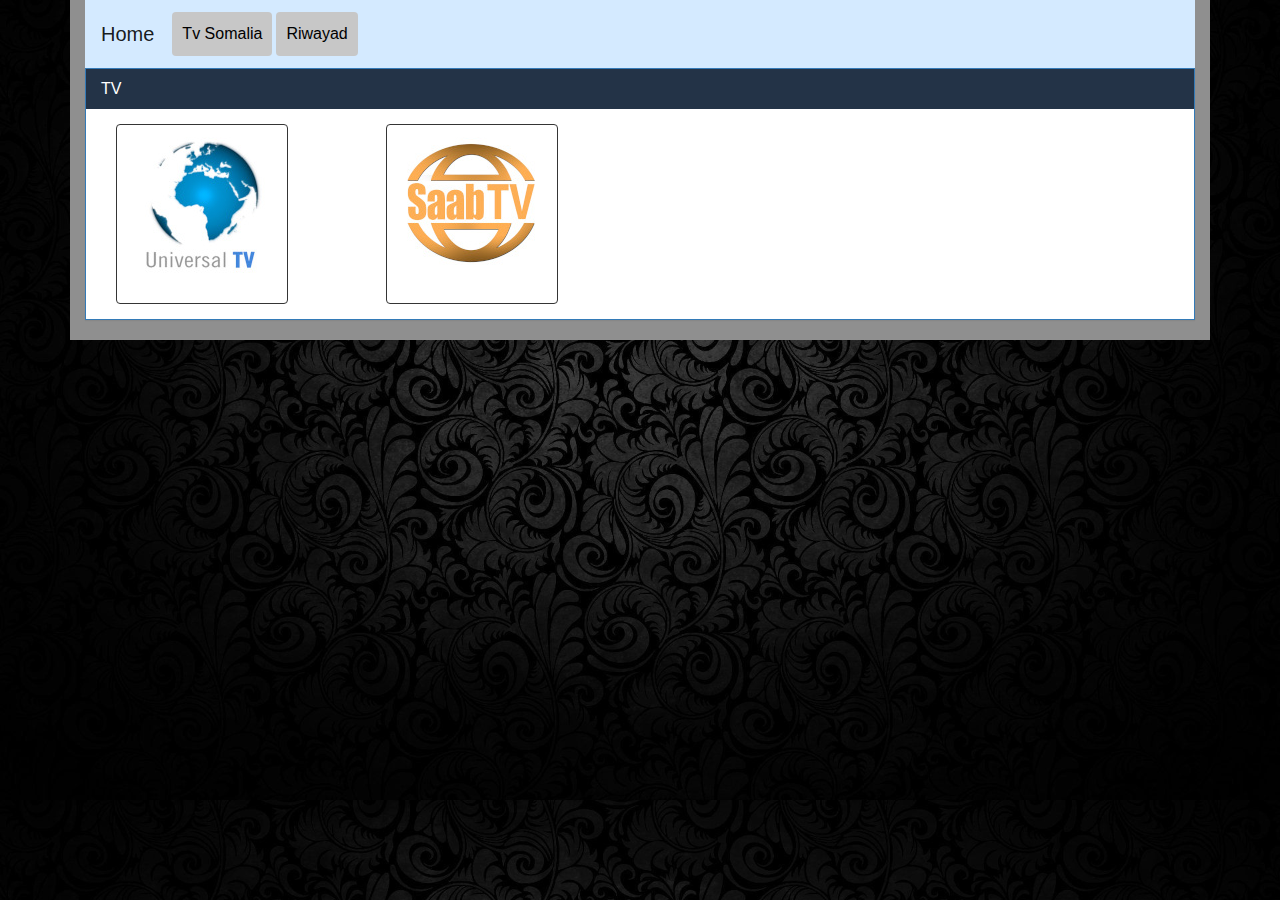
<file: tv.html>
<!DOCTYPE html>
<html lang="en">
<head>
    <title>Home</title>
    <meta charset="UTF-8">
    <meta http-equiv="X-UA-Compatible" content="IE=edge">
    <meta name="viewport" content="width=device-width, initial-scale=1.0">
    <link href="https://stackpath.bootstrapcdn.com/bootstrap/4.4.1/css/bootstrap.min.css" rel="stylesheet"
        integrity="sha384-Vkoo8x4CGsO3+Hhxv8T/Q5PaXtkKtu6ug5TOeNV6gBiFeWPGFN9MuhOf23Q9Ifjh" crossorigin="anonymous">
    <script src="https://code.jquery.com/jquery-3.4.1.slim.min.js"
        integrity="sha384-J6qa4849blE2+poT4WnyKhv5vZF5SrPo0iEjwBvKU7imGFAV0wwj1yYfoRSJoZ+n" crossorigin="anonymous">
    </script>
    <script src="https://cdn.jsdelivr.net/npm/popper.js@1.16.0/dist/umd/popper.min.js"
        integrity="sha384-Q6E9RHvbIyZFJoft+2mJbHaEWldlvI9IOYy5n3zV9zzTtmI3UksdQRVvoxMfooAo" crossorigin="anonymous">
    </script>
    <script src="https://stackpath.bootstrapcdn.com/bootstrap/4.4.1/js/bootstrap.min.js"
    integrity="sha384-wfSDF2E50Y2D1uUdj0O3uMBJnjuUD4Ih7YwaYd1iqfktj0Uod8GCExl3Og8ifwB6" crossorigin="anonymous">
    </script>
 <link rel="stylesheet" href="css/zndex.css">

</head>
<body>
  <div class="container" style="background-color: #8f8f8f;">
    <header>
        <nav class="navbar navbar-expand-lg navbar-light bg-light">
          <a class="navbar-brand" href="index.html">Home</a>
            <button class="navbar-toggler" type="button" data-toggle="collapse" data-target="#navbarNavAltMarkup" aria-controls="navbarNavAltMarkup" aria-expanded="false" aria-label="Toggle navigation">
              <span class="navbar-toggler-icon"></span>
            </button>
            <div class="collapse navbar-collapse" id="navbarNavAltMarkup">
              <div class="navbar-nav">
                <a id="nav1" class="btn" href="tv.html">Tv Somalia</a>
                <a id="nav2" class="btn" href="riwa.html">Riwayad</a>
              </div>
            </div>
          </nav>
    </header>
    

   

    <div class="row">
      <div class="col-md-12">
        <div class="panel panel-primary">
         <div class="panel-heading">
            <h3 class="panel-title">TV</h3>
         </div>
         <div class="panel-body">
                            <div class="col-md-3">
                                <div class="thumbnail">
                                  <a href="tv/universaltv.html">
                                  <img alt="Bootstrap Thumbnail Second" src="img/j2.jpg"/>
                                  <div class="caption">
                                        <h4></h4>
                                    </div>
                                  </a>
                                </div>
                            </div>

                            <div class="col-md-3">
                                <div class="thumbnail">
                                <a href="tv/saabtv.html">
                                  <img alt="Bootstrap Thumbnail Second" src="img/saab.jpg"/>
                                  <div class="caption">
                                        <h4></h4>
                                    </div>
                                </div>
                            </div>

                            
                            
                            <div class="clearfix"></div>
                           
              </div>
            </div>
        </div>  
      </div>  

    </main>

    </div>  
</body>
</html>
</file>
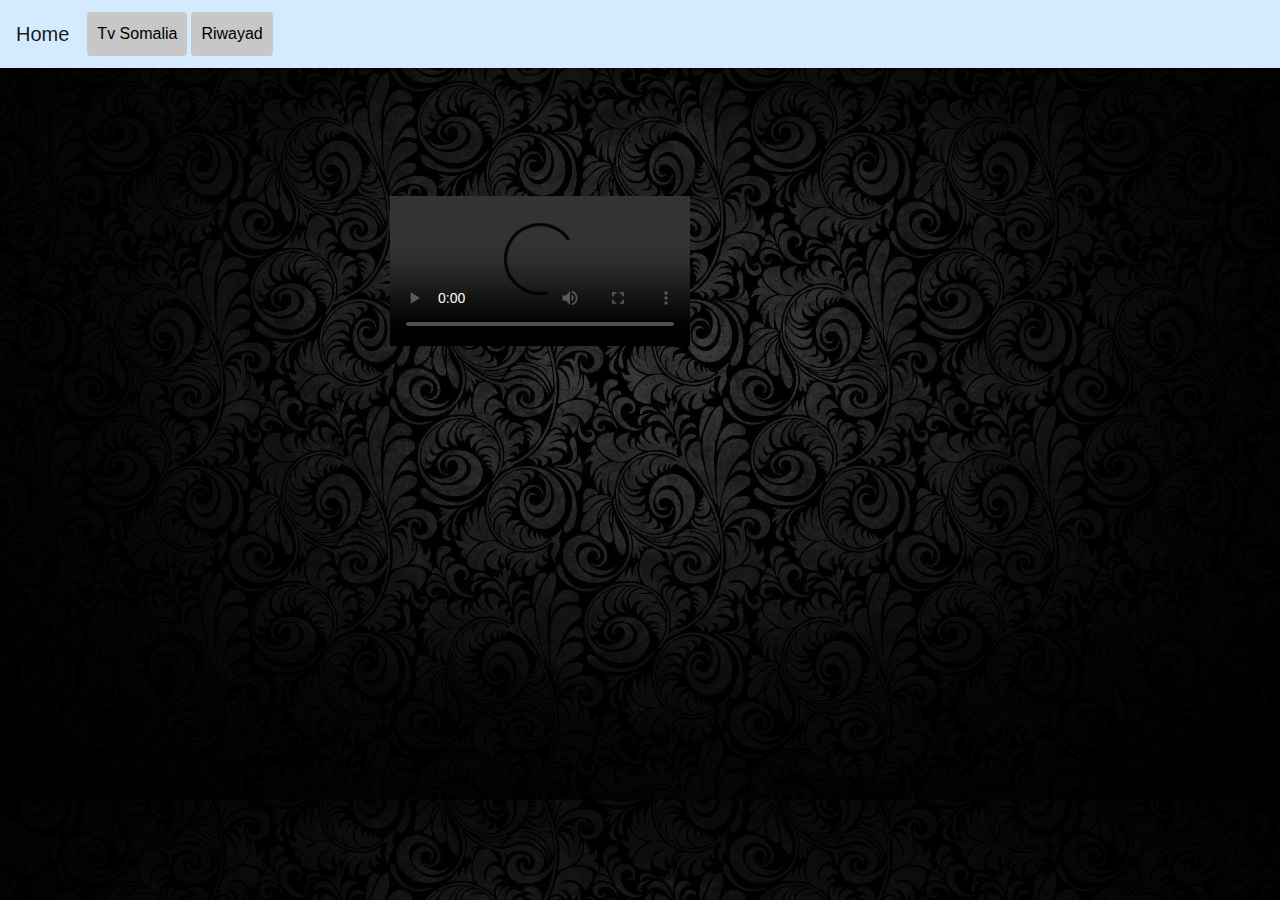
<file: tv/saabtv.html>
<html>
<head>

<script async src="https://www.googletagmanager.com/gtag/js?id=UA-126212049-8"></script>
<link href="https://stackpath.bootstrapcdn.com/bootstrap/4.4.1/css/bootstrap.min.css" rel="stylesheet"
integrity="sha384-Vkoo8x4CGsO3+Hhxv8T/Q5PaXtkKtu6ug5TOeNV6gBiFeWPGFN9MuhOf23Q9Ifjh" crossorigin="anonymous">
<script src="https://code.jquery.com/jquery-3.4.1.slim.min.js"
integrity="sha384-J6qa4849blE2+poT4WnyKhv5vZF5SrPo0iEjwBvKU7imGFAV0wwj1yYfoRSJoZ+n" crossorigin="anonymous">
</script>
<script src="https://cdn.jsdelivr.net/npm/popper.js@1.16.0/dist/umd/popper.min.js"
integrity="sha384-Q6E9RHvbIyZFJoft+2mJbHaEWldlvI9IOYy5n3zV9zzTtmI3UksdQRVvoxMfooAo" crossorigin="anonymous">
</script>
<script src="https://stackpath.bootstrapcdn.com/bootstrap/4.4.1/js/bootstrap.min.js"
integrity="sha384-wfSDF2E50Y2D1uUdj0O3uMBJnjuUD4Ih7YwaYd1iqfktj0Uod8GCExl3Og8ifwB6" crossorigin="anonymous">
</script>
<link href="../css/zndex.css" rel="stylesheet">
<script>
  window.dataLayer = window.dataLayer || [];
  function gtag(){dataLayer.push(arguments);}
  gtag('js', new Date());

  gtag('config', 'UA-126212049-8');
</script>
<style>
    .saab {
    display: block;
    margin-left: auto;
    margin-right: auto;
    width: 500px;
    margin-top: 10%;
  }
</style>

</head>
<body>

<header>
        <nav class="navbar navbar-expand-lg navbar-light bg-light">
          <a class="navbar-brand" href="../index.html">Home</a>
            <button class="navbar-toggler" type="button" data-toggle="collapse" data-target="#navbarNavAltMarkup" aria-controls="navbarNavAltMarkup" aria-expanded="false" aria-label="Toggle navigation">
              <span class="navbar-toggler-icon"></span>
            </button>
            <div class="collapse navbar-collapse" id="navbarNavAltMarkup">
              <div class="navbar-nav">
                <a id="nav1" class="btn" href="../tv.html">Tv Somalia</a>
                <a id="nav2" class="btn" href="../riwa.html">Riwayad</a>
              </div>
            </div>
          </nav>
    </header>

<script src="https://www.google-analytics.com/analytics.js"></script>
<link href="https://vjs.zencdn.net/7.8.2/video-js.css" rel="stylesheet">
<script src='https://vjs.zencdn.net/7.8.2/video.js'></script>
<script src='../js/plugin.js'></script>

<div class="saab">
	<video id='player_vjs' class='video-js vjs-big-play-centered' controls preload="auto" autoplay="true">
		<source id="player_src" src='https://ap02.iqplay.tv:8082/iqb8002/s03btv/playlist.m3u8' type='application/x-mpegURL'>
	</video>
</div>

<script src='../js/video_plugin.js'></script>

</body>
</html>
</file>
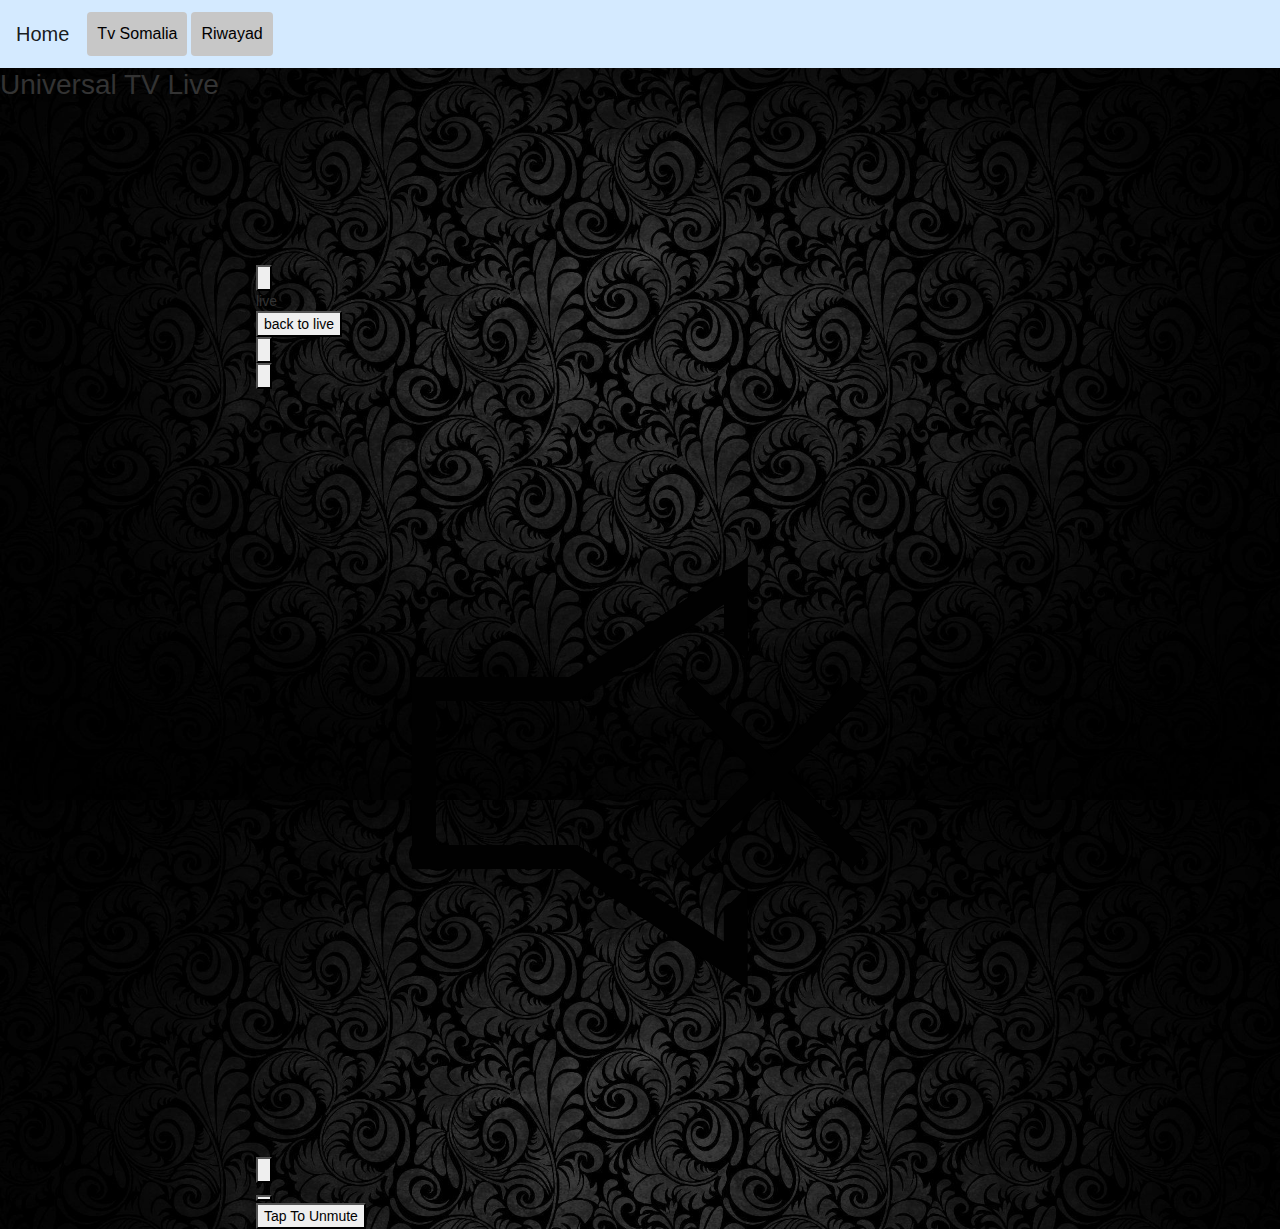
<file: tv/universaltv.html>
<!DOCTYPE html>
<html lang="en">
<head>
  <meta charset="UTF-8">
  <meta http-equiv="X-UA-Compatible" content="IE=edge">
  <meta name="viewport" content="width=device-width, initial-scale=1.0">
  <title>Document</title>
  <meta http-equiv="X-UA-Compatible" content="IE=edge">
    <meta name="viewport" content="width=device-width, initial-scale=1.0">
    <link href="https://stackpath.bootstrapcdn.com/bootstrap/4.4.1/css/bootstrap.min.css" rel="stylesheet"
        integrity="sha384-Vkoo8x4CGsO3+Hhxv8T/Q5PaXtkKtu6ug5TOeNV6gBiFeWPGFN9MuhOf23Q9Ifjh" crossorigin="anonymous">
    <script src="https://code.jquery.com/jquery-3.4.1.slim.min.js"
        integrity="sha384-J6qa4849blE2+poT4WnyKhv5vZF5SrPo0iEjwBvKU7imGFAV0wwj1yYfoRSJoZ+n" crossorigin="anonymous">
    </script>
    <script src="https://cdn.jsdelivr.net/npm/popper.js@1.16.0/dist/umd/popper.min.js"
        integrity="sha384-Q6E9RHvbIyZFJoft+2mJbHaEWldlvI9IOYy5n3zV9zzTtmI3UksdQRVvoxMfooAo" crossorigin="anonymous">
    </script>
    <script src="https://stackpath.bootstrapcdn.com/bootstrap/4.4.1/js/bootstrap.min.js"
    integrity="sha384-wfSDF2E50Y2D1uUdj0O3uMBJnjuUD4Ih7YwaYd1iqfktj0Uod8GCExl3Og8ifwB6" crossorigin="anonymous">
    </script>
    <link rel="stylesheet" href="../css/zndex.css">
  
</head>
<body>
  
    <header>
        <nav class="navbar navbar-expand-lg navbar-light bg-light">
          <a class="navbar-brand" href="../index.html">Home</a>
            <button class="navbar-toggler" type="button" data-toggle="collapse" data-target="#navbarNavAltMarkup" aria-controls="navbarNavAltMarkup" aria-expanded="false" aria-label="Toggle navigation">
              <span class="navbar-toggler-icon"></span>
            </button>
            <div class="collapse navbar-collapse" id="navbarNavAltMarkup">
              <div class="navbar-nav">
                <a id="nav1" class="btn" href="../tv.html">Tv Somalia</a>
                <a id="nav2" class="btn" href="../riwa.html">Riwayad</a>
              </div>
            </div>
          </nav>
    </header>
  <div class="song">
    <div class="song-info">
      <h3>Universal TV Live</h3>	
  </div>
    <div class="video-grid">
      
<div id="â€œContainer&quot;">
<div id="boxcast-widget-rsimwgxwmgs7awm2iv6k"><div data-reactroot="" class="boxcast-boxoffice boxcast-theme-light boxcast-ar-16_9 boxcast-size-xs"><div class="boxcast-player-container"><div class="boxcast-player-wrapper"><div class="boxcast-player-inner" style="background-image: url(&quot;https://uploads.boxcast.com/s4ux5t2rzoljpl0vfklh/2020-12/zfowrfhjla2yuvqpl84r/720.png&quot;); background-size: cover; background-repeat: no-repeat; background-position: 50% 50%;"><div><div><div data-player="" tabindex="9999" class="" style="height: 100%; width: 100%;">

<style class="clappr-style">
    .chromecast-playback {
    height: 100%;
    width: 100%; }
    .chromecast-playback .chromecast-playback-background, .chromecast-playback .chromecast-playback-overlay {
    position: absolute;
    height: 100%;
    width: 100%; }
    .chromecast-playback .chromecast-playback-background {
    background-size: contain; }
    .chromecast-playback .chromecast-playback-overlay {
    background-color: #000;
    opacity: 0.4; }

.chromecast-button {
    background: transparent;
    border: 0;
    width: 32px;
    height: 32px;
    font-size: 22px;
    line-height: 32px;
    letter-spacing: 0;
    margin: 0 6px;
    color: #fff;
    opacity: 0.5;
    vertical-align: middle;
    text-align: left;
    cursor: pointer;
    -webkit-font-smoothing: antialiased;
    -moz-osx-font-smoothing: grayscale;
    -webkit-transition: all 0.1s ease;
    -moz-transition: all 0.1s ease;
    -o-transition: all 0.1s ease;
    transition: all 0.1s ease; }
.chromecast-button:hover {
opacity: 0.75;
text-shadow: rgba(255, 255, 255, 0.8) 0 0 5px; }
.chromecast-button:focus {
outline: none; }
.chromecast-button svg {
width: 24px;
height: 24px; }
.chromecast-button svg #cast, .chromecast-button svg #cast-on, .chromecast-button svg #Path {
fill: #fff;
stroke: #fff;
stroke-width: 0.5px; }
</style>

<div class="container pointer-enabled" data-container=""><div class="player-poster" data-poster="" style="background-image: url(&quot;https://uploads.boxcast.com/s4ux5t2rzoljpl0vfklh/2020-12/zfowrfhjla2yuvqpl84r/720.png&quot;); display: none;"><button type="button" aria-label="Play Video" id="boxcast-big-play-button" class="play-wrapper" data-poster=""><svg xmlns="http://www.w3.org/2000/svg" viewBox="0 0 16 16" data-poster="" class="poster-icon" style="display: none;"><path fill="#010101" d="M1.425.35L14.575 8l-13.15 7.65V.35z"></path></svg></button></div><div data-spinner="" class="spinner-three-bounce" style="display: none;"><div data-bounce1=""></div><div data-bounce2=""></div><div data-bounce3=""></div>
</div><video data-html5-video="" poster="https://uploads.boxcast.com/s4ux5t2rzoljpl0vfklh/2020-12/zfowrfhjla2yuvqpl84r/720.png" preload="metadata" muted="true" src="blob:http://shaashada.com/96de419a-b880-4151-9af5-a383f94f01d3"></video></div><div class="media-control live w320 media-control-hide" data-media-control="" style="">
<div class="media-control-background" data-background=""></div>
<div class="media-control-layer" data-controls="">







<div class="media-control-center-panel" data-media-control="">

<div class="bar-container" data-seekbar="">
<div class="bar-background" data-seekbar="">
  <div class="bar-fill-1" data-seekbar="" style="left: 97.5938%; width: 2.59747%;"></div>
  <div class="bar-fill-2" data-seekbar="" style="width: 100%;"></div>
  <div class="bar-hover" data-seekbar="" style="left: 306.722px;"></div>
</div>
<div class="bar-scrubber" data-seekbar="" style="left: 100%;">
  <div class="bar-scrubber-icon" data-seekbar=""></div>
</div>
<div class="cue-points-plugin"><div class="cue-points-plugin-markers"></div><div class="cue-points-plugin-tooltips"></div></div></div>

</div>


<div class="media-control-left-panel" data-media-control="">

<button type="button" class="media-control-button media-control-icon paused" data-playpause="" aria-label="playpause"><svg xmlns="http://www.w3.org/2000/svg" viewBox="0 0 16 16"><path fill-rule="evenodd" clip-rule="evenodd" fill="#010101" d="M1.712 14.76H6.43V1.24H1.71v13.52zm7.86-13.52v13.52h4.716V1.24H9.573z"></path></svg></button>

<div class="dvr-controls" data-dvr-controls=""><div class="live-info">live</div>
<button type="button" class="live-button" aria-label="back to live">back to live</button>
</div></div>


<div class="media-control-right-panel" data-media-control="">

<button type="button" class="media-control-button media-control-icon" data-fullscreen="" aria-label="fullscreen"><svg xmlns="http://www.w3.org/2000/svg" viewBox="0 0 16 16"><path fill="#010101" d="M7.156 8L4 11.156V8.5H3V13h4.5v-1H4.844L8 8.844 7.156 8zM8.5 3v1h2.657L8 7.157 8.846 8 12 4.844V7.5h1V3H8.5z"></path></svg></button><div class="cc-controls" data-cc-controls=""><button type="button" class="cc-button media-control-button media-control-icon enabled" data-cc-button="" aria-label="cc-button"><svg version="1.1" id="Layer_1" xmlns="http://www.w3.org/2000/svg" xmlns:xlink="http://www.w3.org/1999/xlink" x="0px" y="0px" viewBox="0 0 49 41.8" style="enable-background:new 0 0 49 41.8;" xml:space="preserve"><path d="M47.1,0H3.2C1.6,0,0,1.2,0,2.8v31.5C0,35.9,1.6,37,3.2,37h43.9c1.6,0,1.9-1.1,1.9-2.7V2.8C49,1.2,48.7,0,47.1,0z M7.2,18.6 c0-4.8,3.5-9.3,9.9-9.3c4.8,0,7.1,2.7,7.1,2.7l-2.5,4c0,0-1.7-1.7-4.2-1.7c-2.8,0-4.3,2.1-4.3,4.3c0,2.1,1.5,4.4,4.5,4.4 c2.5,0,4.9-2.1,4.9-2.1l2.2,4.2c0,0-2.7,2.9-7.6,2.9C10.8,27.9,7.2,23.5,7.2,18.6z M36.9,27.9c-6.4,0-9.9-4.4-9.9-9.3 c0-4.8,3.5-9.3,9.9-9.3C41.7,9.3,44,12,44,12l-2.5,4c0,0-1.7-1.7-4.2-1.7c-2.8,0-4.3,2.1-4.3,4.3c0,2.1,1.5,4.4,4.5,4.4 c2.5,0,4.9-2.1,4.9-2.1l2.2,4.2C44.5,25,41.9,27.9,36.9,27.9z"></path></svg></button></div>

<div class="drawer-container" data-volume="">
<div class="drawer-icon-container" data-volume="">
  <div class="drawer-icon media-control-icon muted" data-volume=""><svg xmlns="http://www.w3.org/2000/svg" viewBox="0 0 16 16"><path fill-rule="evenodd" clip-rule="evenodd" fill="#010101" d="M9.75 11.51L6.7 9.5H3.75v-3H6.7L9.75 4.49v.664l.497.498V3.498L6.547 6H3.248v4h3.296l3.7 2.502v-2.154l-.497.5v.662zm3-5.165L12.404 6l-1.655 1.653L9.093 6l-.346.345L10.402 8 8.747 9.654l.346.347 1.655-1.653L12.403 10l.348-.346L11.097 8l1.655-1.655z"></path></svg></div>
  <span class="drawer-text" data-volume=""></span>
</div>

<div class="bar-container volume-bar-hide" data-volume="" style="display: none;">

<div class="segmented-bar-element" data-volume=""></div>

<div class="segmented-bar-element" data-volume=""></div>

<div class="segmented-bar-element" data-volume=""></div>

<div class="segmented-bar-element" data-volume=""></div>

<div class="segmented-bar-element" data-volume=""></div>

<div class="segmented-bar-element" data-volume=""></div>

<div class="segmented-bar-element" data-volume=""></div>

<div class="segmented-bar-element" data-volume=""></div>

<div class="segmented-bar-element" data-volume=""></div>

<div class="segmented-bar-element" data-volume=""></div>

</div>

</div>

<button type="button" class="media-control-button media-control-icon" data-hd-indicator="" aria-label="hd-indicator"><svg xmlns="http://www.w3.org/2000/svg" viewBox="0 0 16 16"><path fill="#010101" d="M5.375 7.062H2.637V4.26H.502v7.488h2.135V8.9h2.738v2.848h2.133V4.26H5.375v2.802zm5.97-2.81h-2.84v7.496h2.798c2.65 0 4.195-1.607 4.195-3.77v-.022c0-2.162-1.523-3.704-4.154-3.704zm2.06 3.758c0 1.21-.81 1.896-2.03 1.896h-.83V6.093h.83c1.22 0 2.03.696 2.03 1.896v.02z"></path></svg></button>

<div class="playback_rate" data-playback-rate-select=""><div data-reactroot=""><button type="button" class="boxcast-clappr-button" data-playback-rate-button="true" aria-label="Player Settings (Quality, Speed, CC)"><i class="boxcast-icon-cog"></i><!-- react-text: 7 --><!-- /react-text --></button><span></span></div></div></div>

</div>
<div class="seek-time" data-seek-time="" style="display: none; left: -100%;"><span data-seek-time="">02:42:50</span>
<span data-duration="" style="">03:35:34</span>
</div>
</div>
<div data-tap-to-unmute="">
    <button type="button">Tap To Unmute</button></div></div></div></div></div>
    <span></span><span><span></span></span><span></span></div></div>
    <div class="boxcast-well-container"><span></span><!-- react-empty: 12 --><span></span><span></span><!-- react-empty: 15 --></div><span></span></div></div>
<script type="text/javascript" charset="utf-8">(function(d, s, c, o) {var js = d.createElement(s), fjs = d.getElementsByTagName(s)[0];var h = (('https:' == document.location.protocol) ? 'https:' : 'http:');js.src = h + '//js.boxcast.com/v3.min.js';js.onload = function() { boxcast.noConflict()('#boxcast-widget-'+c).loadChannel(c, o); };js.charset = 'utf-8';fjs.parentNode.insertBefore(js, fjs);}(document, 'script', 'rsimwgxwmgs7awm2iv6k', {"showTitle":0,"showDescription":0,"showHighlights":0,"showRelated":false,"defaultVideo":"next","market":"smb","showDocuments":false,"showIndex":false,"showDonations":false}));</script>
</div>
</div>
  </div>
</body>
</html>
</file>
<file: css/zndex.css>
body{ background: url('../img/bac2.jpg')  top left ; 
    background-size: 100%; /* will keep AR */
      }
body {
        font-family: "Helvetica Neue", Helvetica, Arial, sans-serif;
        font-size: 14px;
        line-height: 1.42857143;
        color: #333;
        background-color: #fff;
      }
.btn{
    background-color: #c7c7c7;
    border: none;
    color: rgb(0, 0, 0);
    padding: 10px 10px;
    text-align: center;
    text-decoration: none;
    display: inline-block;
    font-size: 16px;
    margin: 4px 2px;
    cursor: pointer;
} 

.container{
  padding-right: 15px;
  padding-left: 15px;
  margin-right: auto;
  margin-left: auto;
}
.row{
  margin-left: -15px;
  margin-right: -15px;
}

/*! primera pagina*/
.panel {
  margin-bottom: 20px;
  background-color: #fff;
  border: 1px solid transparent;
  
  -webkit-box-shadow: 0 1px 1px rgba(0, 0, 0, .05);
          box-shadow: 0 1px 1px rgba(0, 0, 0, .05);
}
.panel-body {
  padding: 15px;
}
.panel-heading {
  padding: 10px 15px;
  border-bottom: 1px solid transparent;
}
.panel-heading > .dropdown .dropdown-toggle {
  color: inherit;
}
.panel-title {
  margin-top: 0;
  margin-bottom: 0;
  font-size: 16px;
  color: inherit;
}
.panel-title > a,
.panel-title > small,
.panel-title > .small,
.panel-title > small > a,
.panel-title > .small > a {
  color: inherit;
}
.panel-footer {
  padding: 10px 15px;
  background-color: #f5f5f5;
  border-top: 1px solid #ddd;
  
}
.panel > .list-group,
.panel > .panel-collapse > .list-group {
  margin-bottom: 0;
}
.panel > .list-group .list-group-item,
.panel > .panel-collapse > .list-group .list-group-item {
  border-width: 1px 0;
  border-radius: 0;
}
.panel > .list-group:first-child .list-group-item:first-child,
.panel > .panel-collapse > .list-group:first-child .list-group-item:first-child {
  border-top: 0;
  
}
.panel > .list-group:last-child .list-group-item:last-child,
.panel > .panel-collapse > .list-group:last-child .list-group-item:last-child {
  border-bottom: 0;
  
}
.panel > .panel-heading + .panel-collapse > .list-group .list-group-item:first-child {
  border-top-left-radius: 0;
  border-top-right-radius: 0;
}
.panel-heading + .list-group .list-group-item:first-child {
  border-top-width: 0;
}
.list-group + .panel-footer {
  border-top-width: 0;
}
.panel > .table,
.panel > .table-responsive > .table,
.panel > .panel-collapse > .table {
  margin-bottom: 0;
}
.panel > .table caption,
.panel > .table-responsive > .table caption,
.panel > .panel-collapse > .table caption {
  padding-right: 15px;
  padding-left: 15px;
}

.panel > .panel-body + .table,
.panel > .panel-body + .table-responsive,
.panel > .table + .panel-body,
.panel > .table-responsive + .panel-body {
  border-top: 1px solid #ddd;
}
.panel > .table > tbody:first-child > tr:first-child th,
.panel > .table > tbody:first-child > tr:first-child td {
  border-top: 0;
}
.panel > .table-bordered,
.panel > .table-responsive > .table-bordered {
  border: 0;
}
.panel > .table-bordered > thead > tr > th:first-child,
.panel > .table-responsive > .table-bordered > thead > tr > th:first-child,
.panel > .table-bordered > tbody > tr > th:first-child,
.panel > .table-responsive > .table-bordered > tbody > tr > th:first-child,
.panel > .table-bordered > tfoot > tr > th:first-child,
.panel > .table-responsive > .table-bordered > tfoot > tr > th:first-child,
.panel > .table-bordered > thead > tr > td:first-child,
.panel > .table-responsive > .table-bordered > thead > tr > td:first-child,
.panel > .table-bordered > tbody > tr > td:first-child,
.panel > .table-responsive > .table-bordered > tbody > tr > td:first-child,
.panel > .table-bordered > tfoot > tr > td:first-child,
.panel > .table-responsive > .table-bordered > tfoot > tr > td:first-child {
  border-left: 0;
}
.panel > .table-bordered > thead > tr > th:last-child,
.panel > .table-responsive > .table-bordered > thead > tr > th:last-child,
.panel > .table-bordered > tbody > tr > th:last-child,
.panel > .table-responsive > .table-bordered > tbody > tr > th:last-child,
.panel > .table-bordered > tfoot > tr > th:last-child,
.panel > .table-responsive > .table-bordered > tfoot > tr > th:last-child,
.panel > .table-bordered > thead > tr > td:last-child,
.panel > .table-responsive > .table-bordered > thead > tr > td:last-child,
.panel > .table-bordered > tbody > tr > td:last-child,
.panel > .table-responsive > .table-bordered > tbody > tr > td:last-child,
.panel > .table-bordered > tfoot > tr > td:last-child,
.panel > .table-responsive > .table-bordered > tfoot > tr > td:last-child {
  border-right: 0;
}
.panel > .table-bordered > thead > tr:first-child > td,
.panel > .table-responsive > .table-bordered > thead > tr:first-child > td,
.panel > .table-bordered > tbody > tr:first-child > td,
.panel > .table-responsive > .table-bordered > tbody > tr:first-child > td,
.panel > .table-bordered > thead > tr:first-child > th,
.panel > .table-responsive > .table-bordered > thead > tr:first-child > th,
.panel > .table-bordered > tbody > tr:first-child > th,
.panel > .table-responsive > .table-bordered > tbody > tr:first-child > th {
  border-bottom: 0;
}
.panel > .table-bordered > tbody > tr:last-child > td,
.panel > .table-responsive > .table-bordered > tbody > tr:last-child > td,
.panel > .table-bordered > tfoot > tr:last-child > td,
.panel > .table-responsive > .table-bordered > tfoot > tr:last-child > td,
.panel > .table-bordered > tbody > tr:last-child > th,
.panel > .table-responsive > .table-bordered > tbody > tr:last-child > th,
.panel > .table-bordered > tfoot > tr:last-child > th,
.panel > .table-responsive > .table-bordered > tfoot > tr:last-child > th {
  border-bottom: 0;
}
.panel > .table-responsive {
  margin-bottom: 0;
  border: 0;
}
.panel-group {
  margin-bottom: 20px;
}
.panel-group .panel {
  margin-bottom: 0;
}
.panel-group .panel + .panel {
  margin-top: 5px;
}
.panel-group .panel-heading {
  border-bottom: 0;
}
.panel-group .panel-heading + .panel-collapse > .panel-body,
.panel-group .panel-heading + .panel-collapse > .list-group {
  border-top: 1px solid #ddd;
}
.panel-group .panel-footer {
  border-top: 0;
}
.panel-group .panel-footer + .panel-collapse .panel-body {
  border-bottom: 1px solid #ddd;
}
.panel-default {
  border-color: #ddd;
}
.panel-default > .panel-heading {
  color: #333;
  background-color: #f5f5f5;
  border-color: #ddd;
}
.panel-default > .panel-heading + .panel-collapse > .panel-body {
  border-top-color: #ddd;
}
.panel-default > .panel-heading .badge {
  color: #f5f5f5;
  background-color: #333;
}
.panel-default > .panel-footer + .panel-collapse > .panel-body {
  border-bottom-color: #ddd;
}
.panel-primary {
  border-color: #337ab7;
}
.panel-primary > .panel-heading {
  color: #fff;
  background-color: #233347;
  border-color: #233347;
}
.panel-primary > .panel-heading + .panel-collapse > .panel-body {
  border-top-color: #337ab7;
}
.panel-primary > .panel-heading .badge {
  color: #337ab7;
  background-color: #fff;
}
.panel-primary > .panel-footer + .panel-collapse > .panel-body {
  border-bottom-color: #337ab7;
}
.panel-success {
  border-color: #d6e9c6;
}
.panel-success > .panel-heading {
  color: #3c763d;
  background-color: #dff0d8;
  border-color: #d6e9c6;
}
.panel-success > .panel-heading + .panel-collapse > .panel-body {
  border-top-color: #d6e9c6;
}
.panel-success > .panel-heading .badge {
  color: #dff0d8;
  background-color: #3c763d;
}
.panel-success > .panel-footer + .panel-collapse > .panel-body {
  border-bottom-color: #d6e9c6;
}
.panel-info {
  border-color: #bce8f1;
}
.panel-info > .panel-heading {
  color: #31708f;
  background-color: #d9edf7;
  border-color: #bce8f1;
}
.panel-info > .panel-heading + .panel-collapse > .panel-body {
  border-top-color: #bce8f1;
}
.panel-info > .panel-heading .badge {
  color: #d9edf7;
  background-color: #31708f;
}
.panel-info > .panel-footer + .panel-collapse > .panel-body {
  border-bottom-color: #bce8f1;
}
.panel-warning {
  border-color: #faebcc;
}
.panel-warning > .panel-heading {
  color: #8a6d3b;
  background-color: #fcf8e3;
  border-color: #faebcc;
}
.panel-warning > .panel-heading + .panel-collapse > .panel-body {
  border-top-color: #faebcc;
}
.panel-warning > .panel-heading .badge {
  color: #fcf8e3;
  background-color: #8a6d3b;
}
.panel-warning > .panel-footer + .panel-collapse > .panel-body {
  border-bottom-color: #faebcc;
}
.panel-danger {
  border-color: #ebccd1;
}
.panel-danger > .panel-heading {
  color: #a94442;
  background-color: #f2dede;
  border-color: #ebccd1;
}
.panel-danger > .panel-heading + .panel-collapse > .panel-body {
  border-top-color: #ebccd1;
}
.panel-danger > .panel-heading .badge {
  color: #f2dede;
  background-color: #a94442;
}
.panel-danger > .panel-footer + .panel-collapse > .panel-body {
  border-bottom-color: #ebccd1;
}
/*Panel termina*/
.thumbnail{
  display: inline-block;
  max-width: 100%;
  height: auto;
  padding: 4px;
  line-height: 1.42857143;
  background-color: #fff;
  border: 1px solid rgb(53, 53, 53);
  border-radius: 4px;
  -webkit-transition: all .2s ease-in-out;
       -o-transition: all .2s ease-in-out;
          transition: all .2s ease-in-out;
}


.btn:hover{
    box-shadow: 0 12px 16px 0;
}
.bg-light {
    background-color: #d4eaff !important ;
}
.move1{
    display: block;
    margin-left: 40%;
    margin-right: 40%;
    width: 30%;
    margin-top: 15%;
  
}
.button{
    
    background-color: rgb(216, 191, 110);
    border: none;
    color: white;
    padding: 15px 32px;
    text-align: center;
    text-decoration: none;
    display: inline-block;
    font-size: 16px;
    margin: 4px 2px;
    cursor: pointer;
    display: inline;
    border-radius: 10px;

}
.button1 {
    float: left;
 }
 .button2 {
background-color: rgb(216, 191, 110);
border: none;
color: black;
padding: 5px 12px;
text-align: center;
text-decoration: none;
display: inline-flex;
font-size: 16px;
margin: 4px 2px;
cursor: pointer;

 }
 .button:hover{
    box-shadow: 0 12px 16px 0;
}
.menutv{
        background-color: grey;
        width: 100px;
        text-align: center;
        position: fixed;
        left: 3px;
        top: 100px;
        bottom: 0;
        border-radius: 10px;
}
.video-grid{
    margin-left: 20%;
    margin-right: 20%;
}

.saab {
    display: block;
    margin-left: auto;
    margin-right: auto;
    width: 100px;
    margin-top: 10%;
  }
.vjs-control-bar{
    background-color: black !important;
  }
  
  .video-js .vjs-control-bar,
  .video-js .vjs-big-play-button,
  .video-js .vjs-menu-button .vjs-menu-content {
    /* IE8 - has no alpha support */
    background-color: red;
    /* Opacity: 1.0 = 100%, 0.0 = 0% */
    background-color: rgba(red, 0.7);
  }
  
  .vjs-control{
    z-index:9999;
  }
  .saab {
    display: block;
    margin-left: auto;
    margin-right: auto;
    width: 100px;
    margin-top: 10%;
  }
  .menutv2{
    display: inline-block;
    position: relative;
    
  }
  * {
    -webkit-box-sizing: border-box;
       -moz-box-sizing: border-box;
            box-sizing: border-box;
  }
  *:before,
  *:after {
    -webkit-box-sizing: border-box;
       -moz-box-sizing: border-box;
            box-sizing: border-box;
  }
  /*@media*/
  @media (min-width: 768px) {
    .container {
      width: 750px;
    }
  }
  @media (min-width: 992px) {
    .container {
      width: 970px;
    }
  }
  @media (min-width: 1200px) {
    .container {
      width: 1170px;
    }
  }
  @media (min-width: 1600px) {
    .container {
      width: 1470px;
    }
  }
  @media (min-width: 768px) {
    .col-sm-1, .col-sm-2, .col-sm-3, .col-sm-4, .col-sm-5, .col-sm-6, .col-sm-7, .col-sm-8, .col-sm-9, .col-sm-10, .col-sm-11, .col-sm-12 {
      float: left;
    }
    .col-sm-12 {
      width: 100%;
    }
    .col-sm-11 {
      width: 91.66666667%;
    }
    .col-sm-10 {
      width: 83.33333333%;
    }
    .col-sm-9 {
      width: 75%;
    }
    .col-sm-8 {
      width: 66.66666667%;
    }
    .col-sm-7 {
      width: 58.33333333%;
    }
    .col-sm-6 {
      width: 50%;
    }
    .col-sm-5 {
      width: 41.66666667%;
    }
    .col-sm-4 {
      width: 33.33333333%;
    }
    .col-sm-3 {
      width: 25%;
    }
    .col-sm-2 {
      width: 16.66666667%;
    }
    .col-sm-1 {
      width: 8.33333333%;
    }
    .col-sm-pull-12 {
      right: 100%;
    }
    .col-sm-pull-11 {
      right: 91.66666667%;
    }
    .col-sm-pull-10 {
      right: 83.33333333%;
    }
    .col-sm-pull-9 {
      right: 75%;
    }
    .col-sm-pull-8 {
      right: 66.66666667%;
    }
    .col-sm-pull-7 {
      right: 58.33333333%;
    }
    .col-sm-pull-6 {
      right: 50%;
    }
    .col-sm-pull-5 {
      right: 41.66666667%;
    }
    .col-sm-pull-4 {
      right: 33.33333333%;
    }
    .col-sm-pull-3 {
      right: 25%;
    }
    .col-sm-pull-2 {
      right: 16.66666667%;
    }
    .col-sm-pull-1 {
      right: 8.33333333%;
    }
    .col-sm-pull-0 {
      right: auto;
    }
    .col-sm-push-12 {
      left: 100%;
    }
    .col-sm-push-11 {
      left: 91.66666667%;
    }
    .col-sm-push-10 {
      left: 83.33333333%;
    }
    .col-sm-push-9 {
      left: 75%;
    }
    .col-sm-push-8 {
      left: 66.66666667%;
    }
    .col-sm-push-7 {
      left: 58.33333333%;
    }
    .col-sm-push-6 {
      left: 50%;
    }
    .col-sm-push-5 {
      left: 41.66666667%;
    }
    .col-sm-push-4 {
      left: 33.33333333%;
    }
    .col-sm-push-3 {
      left: 25%;
    }
    .col-sm-push-2 {
      left: 16.66666667%;
    }
    .col-sm-push-1 {
      left: 8.33333333%;
    }
    .col-sm-push-0 {
      left: auto;
    }
    .col-sm-offset-12 {
      margin-left: 100%;
    }
    .col-sm-offset-11 {
      margin-left: 91.66666667%;
    }
    .col-sm-offset-10 {
      margin-left: 83.33333333%;
    }
    .col-sm-offset-9 {
      margin-left: 75%;
    }
    .col-sm-offset-8 {
      margin-left: 66.66666667%;
    }
    .col-sm-offset-7 {
      margin-left: 58.33333333%;
    }
    .col-sm-offset-6 {
      margin-left: 50%;
    }
    .col-sm-offset-5 {
      margin-left: 41.66666667%;
    }
    .col-sm-offset-4 {
      margin-left: 33.33333333%;
    }
    .col-sm-offset-3 {
      margin-left: 25%;
    }
    .col-sm-offset-2 {
      margin-left: 16.66666667%;
    }
    .col-sm-offset-1 {
      margin-left: 8.33333333%;
    }
    .col-sm-offset-0 {
      margin-left: 0;
    }
  }
  @media (min-width: 992px) {
    .col-md-1, .col-md-2, .col-md-3, .col-md-4, .col-md-5, .col-md-6, .col-md-7, .col-md-8, .col-md-9, .col-md-10, .col-md-11, .col-md-12 {
      float: left;
    }
    .col-md-12 {
      width: 100%;
    }
    .col-md-11 {
      width: 91.66666667%;
    }
    .col-md-10 {
      width: 83.33333333%;
    }
    .col-md-9 {
      width: 75%;
    }
    .col-md-8 {
      width: 66.66666667%;
    }
    .col-md-7 {
      width: 58.33333333%;
    }
    .col-md-6 {
      width: 50%;
    }
    .col-md-5 {
      width: 41.66666667%;
    }
    .col-md-4 {
      width: 33.33333333%;
    }
    .col-md-3 {
      width: 25%;
    }
    .col-md-2 {
      width: 16.66666667%;
    }
    .col-md-1 {
      width: 8.33333333%;
    }
    .col-md-pull-12 {
      right: 100%;
    }
    .col-md-pull-11 {
      right: 91.66666667%;
    }
    .col-md-pull-10 {
      right: 83.33333333%;
    }
    .col-md-pull-9 {
      right: 75%;
    }
    .col-md-pull-8 {
      right: 66.66666667%;
    }
    .col-md-pull-7 {
      right: 58.33333333%;
    }
    .col-md-pull-6 {
      right: 50%;
    }
    .col-md-pull-5 {
      right: 41.66666667%;
    }
    .col-md-pull-4 {
      right: 33.33333333%;
    }
    .col-md-pull-3 {
      right: 25%;
    }
    .col-md-pull-2 {
      right: 16.66666667%;
    }
    .col-md-pull-1 {
      right: 8.33333333%;
    }
    .col-md-pull-0 {
      right: auto;
    }
    .col-md-push-12 {
      left: 100%;
    }
    .col-md-push-11 {
      left: 91.66666667%;
    }
    .col-md-push-10 {
      left: 83.33333333%;
    }
    .col-md-push-9 {
      left: 75%;
    }
    .col-md-push-8 {
      left: 66.66666667%;
    }
    .col-md-push-7 {
      left: 58.33333333%;
    }
    .col-md-push-6 {
      left: 50%;
    }
    .col-md-push-5 {
      left: 41.66666667%;
    }
    .col-md-push-4 {
      left: 33.33333333%;
    }
    .col-md-push-3 {
      left: 25%;
    }
    .col-md-push-2 {
      left: 16.66666667%;
    }
    .col-md-push-1 {
      left: 8.33333333%;
    }
    .col-md-push-0 {
      left: auto;
    }
    .col-md-offset-12 {
      margin-left: 100%;
    }
    .col-md-offset-11 {
      margin-left: 91.66666667%;
    }
    .col-md-offset-10 {
      margin-left: 83.33333333%;
    }
    .col-md-offset-9 {
      margin-left: 75%;
    }
    .col-md-offset-8 {
      margin-left: 66.66666667%;
    }
    .col-md-offset-7 {
      margin-left: 58.33333333%;
    }
    .col-md-offset-6 {
      margin-left: 50%;
    }
    .col-md-offset-5 {
      margin-left: 41.66666667%;
    }
    .col-md-offset-4 {
      margin-left: 33.33333333%;
    }
    .col-md-offset-3 {
      margin-left: 25%;
    }
    .col-md-offset-2 {
      margin-left: 16.66666667%;
    }
    .col-md-offset-1 {
      margin-left: 8.33333333%;
    }
    .col-md-offset-0 {
      margin-left: 0;
    }
  }
  @media (min-width: 1200px) {
    .col-lg-1, .col-lg-2, .col-lg-3, .col-lg-4, .col-lg-5, .col-lg-6, .col-lg-7, .col-lg-8, .col-lg-9, .col-lg-10, .col-lg-11, .col-lg-12 {
      float: left;
    }
    .col-lg-12 {
      width: 100%;
    }
    .col-lg-11 {
      width: 91.66666667%;
    }
    .col-lg-10 {
      width: 83.33333333%;
    }
    .col-lg-9 {
      width: 75%;
    }
    .col-lg-8 {
      width: 66.66666667%;
    }
    .col-lg-7 {
      width: 58.33333333%;
    }
    .col-lg-6 {
      width: 50%;
    }
    .col-lg-5 {
      width: 41.66666667%;
    }
    .col-lg-4 {
      width: 33.33333333%;
    }
    .col-lg-3 {
      width: 25%;
    }
    .col-lg-2 {
      width: 16.66666667%;
    }
    .col-lg-1 {
      width: 8.33333333%;
    }
    .col-lg-pull-12 {
      right: 100%;
    }
    .col-lg-pull-11 {
      right: 91.66666667%;
    }
    .col-lg-pull-10 {
      right: 83.33333333%;
    }
    .col-lg-pull-9 {
      right: 75%;
    }
    .col-lg-pull-8 {
      right: 66.66666667%;
    }
    .col-lg-pull-7 {
      right: 58.33333333%;
    }
    .col-lg-pull-6 {
      right: 50%;
    }
    .col-lg-pull-5 {
      right: 41.66666667%;
    }
    .col-lg-pull-4 {
      right: 33.33333333%;
    }
    .col-lg-pull-3 {
      right: 25%;
    }
    .col-lg-pull-2 {
      right: 16.66666667%;
    }
    .col-lg-pull-1 {
      right: 8.33333333%;
    }
    .col-lg-pull-0 {
      right: auto;
    }
    .col-lg-push-12 {
      left: 100%;
    }
    .col-lg-push-11 {
      left: 91.66666667%;
    }
    .col-lg-push-10 {
      left: 83.33333333%;
    }
    .col-lg-push-9 {
      left: 75%;
    }
    .col-lg-push-8 {
      left: 66.66666667%;
    }
    .col-lg-push-7 {
      left: 58.33333333%;
    }
    .col-lg-push-6 {
      left: 50%;
    }
    .col-lg-push-5 {
      left: 41.66666667%;
    }
    .col-lg-push-4 {
      left: 33.33333333%;
    }
    .col-lg-push-3 {
      left: 25%;
    }
    .col-lg-push-2 {
      left: 16.66666667%;
    }
    .col-lg-push-1 {
      left: 8.33333333%;
    }
    .col-lg-push-0 {
      left: auto;
    }
    .col-lg-offset-12 {
      margin-left: 100%;
    }
    .col-lg-offset-11 {
      margin-left: 91.66666667%;
    }
    .col-lg-offset-10 {
      margin-left: 83.33333333%;
    }
    .col-lg-offset-9 {
      margin-left: 75%;
    }
    .col-lg-offset-8 {
      margin-left: 66.66666667%;
    }
    .col-lg-offset-7 {
      margin-left: 58.33333333%;
    }
    .col-lg-offset-6 {
      margin-left: 50%;
    }
    .col-lg-offset-5 {
      margin-left: 41.66666667%;
    }
    .col-lg-offset-4 {
      margin-left: 33.33333333%;
    }
    .col-lg-offset-3 {
      margin-left: 25%;
    }
    .col-lg-offset-2 {
      margin-left: 16.66666667%;
    }
    .col-lg-offset-1 {
      margin-left: 8.33333333%;
    }
    .col-lg-offset-0 {
      margin-left: 0;
    }
  }
  @media screen and (max-width: 767px) {
    .table-responsive {
      width: 100%;
      margin-bottom: 15px;
      overflow-y: hidden;
      -ms-overflow-style: -ms-autohiding-scrollbar;
      border: 1px solid #ddd;
    }
    .table-responsive > .table {
      margin-bottom: 0;
    }
    .table-responsive > .table > thead > tr > th,
    .table-responsive > .table > tbody > tr > th,
    .table-responsive > .table > tfoot > tr > th,
    .table-responsive > .table > thead > tr > td,
    .table-responsive > .table > tbody > tr > td,
    .table-responsive > .table > tfoot > tr > td {
      white-space: nowrap;
    }
    .table-responsive > .table-bordered {
      border: 0;
    }
    .table-responsive > .table-bordered > thead > tr > th:first-child,
    .table-responsive > .table-bordered > tbody > tr > th:first-child,
    .table-responsive > .table-bordered > tfoot > tr > th:first-child,
    .table-responsive > .table-bordered > thead > tr > td:first-child,
    .table-responsive > .table-bordered > tbody > tr > td:first-child,
    .table-responsive > .table-bordered > tfoot > tr > td:first-child {
      border-left: 0;
    }
    .table-responsive > .table-bordered > thead > tr > th:last-child,
    .table-responsive > .table-bordered > tbody > tr > th:last-child,
    .table-responsive > .table-bordered > tfoot > tr > th:last-child,
    .table-responsive > .table-bordered > thead > tr > td:last-child,
    .table-responsive > .table-bordered > tbody > tr > td:last-child,
    .table-responsive > .table-bordered > tfoot > tr > td:last-child {
      border-right: 0;
    }
    .table-responsive > .table-bordered > tbody > tr:last-child > th,
    .table-responsive > .table-bordered > tfoot > tr:last-child > th,
    .table-responsive > .table-bordered > tbody > tr:last-child > td,
    .table-responsive > .table-bordered > tfoot > tr:last-child > td {
      border-bottom: 0;
    }
  }
  @media screen and (-webkit-min-device-pixel-ratio: 0) {
    input[type="date"].form-control,
    input[type="time"].form-control,
    input[type="datetime-local"].form-control,
    input[type="month"].form-control {
      line-height: 34px;
    }
    input[type="date"].input-sm,
    input[type="time"].input-sm,
    input[type="datetime-local"].input-sm,
    input[type="month"].input-sm,
    .input-group-sm input[type="date"],
    .input-group-sm input[type="time"],
    .input-group-sm input[type="datetime-local"],
    .input-group-sm input[type="month"] {
      line-height: 30px;
    }
    input[type="date"].input-lg,
    input[type="time"].input-lg,
    input[type="datetime-local"].input-lg,
    input[type="month"].input-lg,
    .input-group-lg input[type="date"],
    .input-group-lg input[type="time"],
    .input-group-lg input[type="datetime-local"],
    .input-group-lg input[type="month"] {
      line-height: 46px;
    }
  }
  @media (min-width: 768px) {
    .form-inline .form-group {
      display: inline-block;
      margin-bottom: 0;
      vertical-align: middle;
    }
    .form-inline .form-control {
      display: inline-block;
      width: auto;
      vertical-align: middle;
    }
    .form-inline .form-control-static {
      display: inline-block;
    }
    .form-inline .input-group {
      display: inline-table;
      vertical-align: middle;
    }
    .form-inline .input-group .input-group-addon,
    .form-inline .input-group .input-group-btn,
    .form-inline .input-group .form-control {
      width: auto;
    }
    .form-inline .input-group > .form-control {
      width: 100%;
    }
    .form-inline .control-label {
      margin-bottom: 0;
      vertical-align: middle;
    }
    .form-inline .radio,
    .form-inline .checkbox {
      display: inline-block;
      margin-top: 0;
      margin-bottom: 0;
      vertical-align: middle;
    }
    .form-inline .radio label,
    .form-inline .checkbox label {
      padding-left: 0;
    }
    .form-inline .radio input[type="radio"],
    .form-inline .checkbox input[type="checkbox"] {
      position: relative;
      margin-left: 0;
    }
    .form-inline .has-feedback .form-control-feedback {
      top: 0;
    }
  }
  @media (min-width: 768px) {
    .form-horizontal .control-label {
      padding-top: 7px;
      margin-bottom: 0;
      text-align: right;
    }
  }
  @media (min-width: 768px) {
    .form-horizontal .form-group-lg .control-label {
      padding-top: 14.333333px;
      font-size: 18px;
    }
  }
  @media (min-width: 768px) {
  .form-horizontal .form-group-sm .control-label {
    padding-top: 6px;
    font-size: 12px;
  }
}
/*pagination börjar*/
.pagination {
  display: inline-block;
  padding-left: 0;
  margin: 20px 0;
}
.pagination > li {
  display: inline;
}
.pagination > li > a,
.pagination > li > span {
  position: relative;
  float: left;
  padding: 6px 12px;
  margin-left: -1px;
  line-height: 1.42857143;
  color: #337ab7;
  text-decoration: none;
  background-color: #fff;
  border: 1px solid #ddd;
}
.pagination > li:first-child > a,
.pagination > li:first-child > span {
  margin-left: 0;
  border-top-left-radius: 4px;
  border-bottom-left-radius: 4px;
}
.pagination > li:last-child > a,
.pagination > li:last-child > span {
  border-top-right-radius: 4px;
  border-bottom-right-radius: 4px;
}
.pagination > li > a:hover,
.pagination > li > span:hover,
.pagination > li > a:focus,
.pagination > li > span:focus {
  z-index: 3;
  color: #e2e2e4;
  background-color: #1b6d85;
  border-color: #ddd;
}
.pagination > .active > a,
.pagination > .active > span,
.pagination > .active > a:hover,
.pagination > .active > span:hover,
.pagination > .active > a:focus,
.pagination > .active > span:focus {
  z-index: 2;
  color: #fff;
  cursor: default;
  color: #e2e2e4;
  background-color: #1b6d85;
}
.pagination > .disabled > span,
.pagination > .disabled > span:hover,
.pagination > .disabled > span:focus,
.pagination > .disabled > a,
.pagination > .disabled > a:hover,
.pagination > .disabled > a:focus {
  color: #777;
  cursor: not-allowed;
  background-color: #fff;
  border-color: #ddd;
}
.pagination-lg > li > a,
.pagination-lg > li > span {
  padding: 10px 16px;
  font-size: 18px;
  line-height: 1.3333333;
}
.pagination-lg > li:first-child > a,
.pagination-lg > li:first-child > span {
  border-top-left-radius: 6px;
  border-bottom-left-radius: 6px;
}
.pagination-lg > li:last-child > a,
.pagination-lg > li:last-child > span {
  border-top-right-radius: 6px;
  border-bottom-right-radius: 6px;
}
.pagination-sm > li > a,
.pagination-sm > li > span {
  padding: 5px 10px;
  font-size: 12px;
  line-height: 1.5;
}
.pagination-sm > li:first-child > a,
.pagination-sm > li:first-child > span {
  border-top-left-radius: 3px;
  border-bottom-left-radius: 3px;
}
.pagination-sm > li:last-child > a,
.pagination-sm > li:last-child > span {
  border-top-right-radius: 3px;
  border-bottom-right-radius: 3px;
}
/*Pagination slutar*/
/*input*/
html input[type="button"],
input[type="reset"],
input[type="submit"] {
  -webkit-appearance: button;
  cursor: pointer;
}
button[disabled],
html input[disabled] {
  cursor: default;
}
button::-moz-focus-inner,
input::-moz-focus-inner {
  padding: 0;
  border: 0;
}
input {
  line-height: normal;
}
input[type="checkbox"],
input[type="radio"] {
  -webkit-box-sizing: border-box;
     -moz-box-sizing: border-box;
          box-sizing: border-box;
  padding: 0;
}
input[type="number"]::-webkit-inner-spin-button,
input[type="number"]::-webkit-outer-spin-button {
  height: auto;
}
input[type="search"] {
  -webkit-box-sizing: content-box;
     -moz-box-sizing: content-box;
          box-sizing: content-box;
  -webkit-appearance: textfield;
}
input[type="search"]::-webkit-search-cancel-button,
input[type="search"]::-webkit-search-decoration {
  -webkit-appearance: none;
}
</file>
